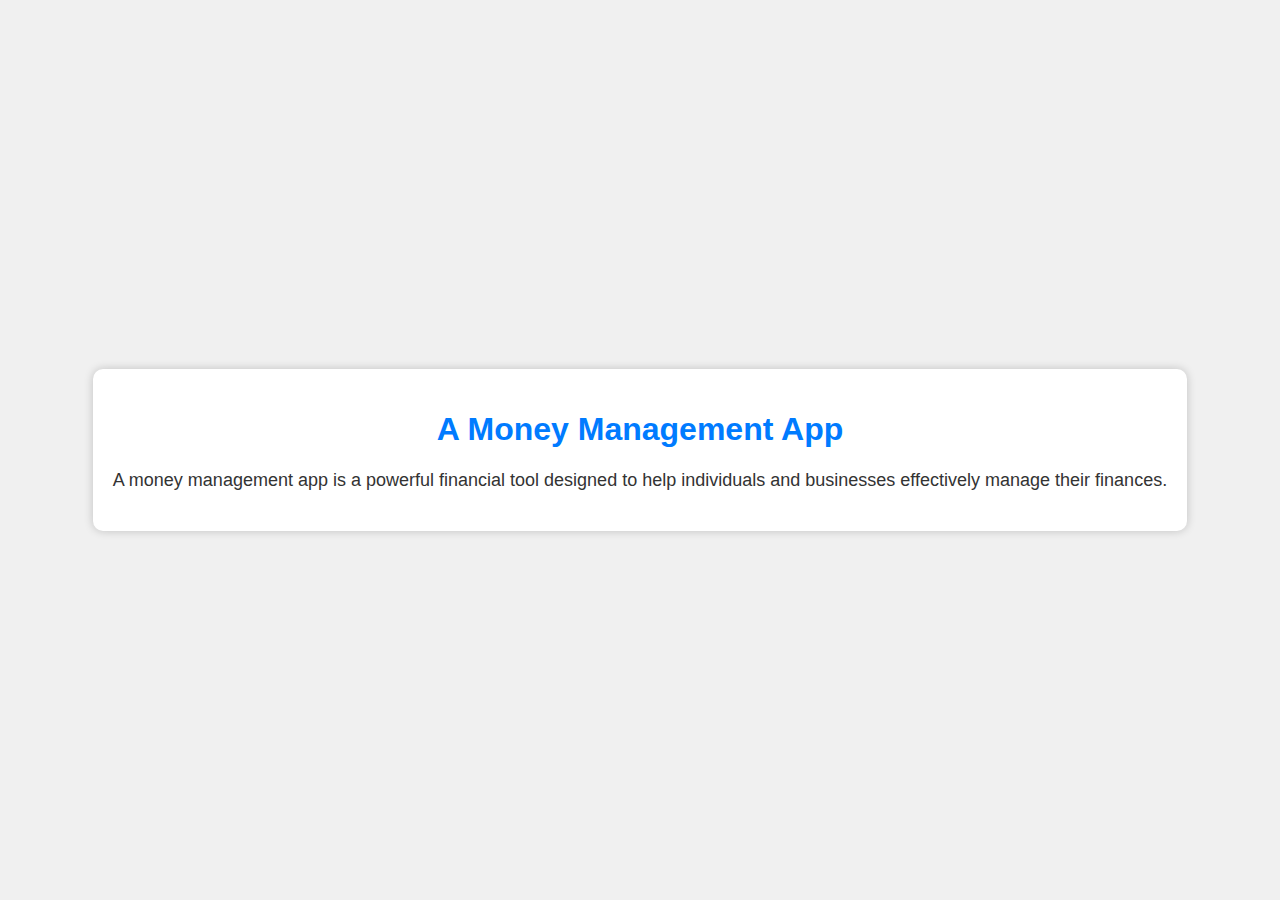
<file: about.html>
<!DOCTYPE html>
<html lang="en">
<head>
    <meta charset="UTF-8">
    <meta name="viewport" content="width=device-width, initial-scale=1.0">
    <title>Money Management App</title>
    <style>
        body {
            font-family: Arial, sans-serif;
            background-color: #f0f0f0;
            margin: 0;
            padding: 0;
            display: flex;
            justify-content: center;
            align-items: center;
            height: 100vh;
        }
        .container {
            text-align: center;
            padding: 20px;
            background-color: #fff;
            border-radius: 10px;
            box-shadow: 0 0 10px rgba(0, 0, 0, 0.2);
        }
        h1 {
            color: #007bff;
            margin-bottom: 20px;
        }
        p {
            font-size: 18px;
            line-height: 1.4;
            color: #333;
        }
    </style>
</head>
<body>
    <div class="container">
        <h1>A Money Management App</h1>
        <p>A money management app is a powerful financial tool designed to help individuals and businesses effectively manage their finances.</p>
    </div>
</body>
</html>
</file>
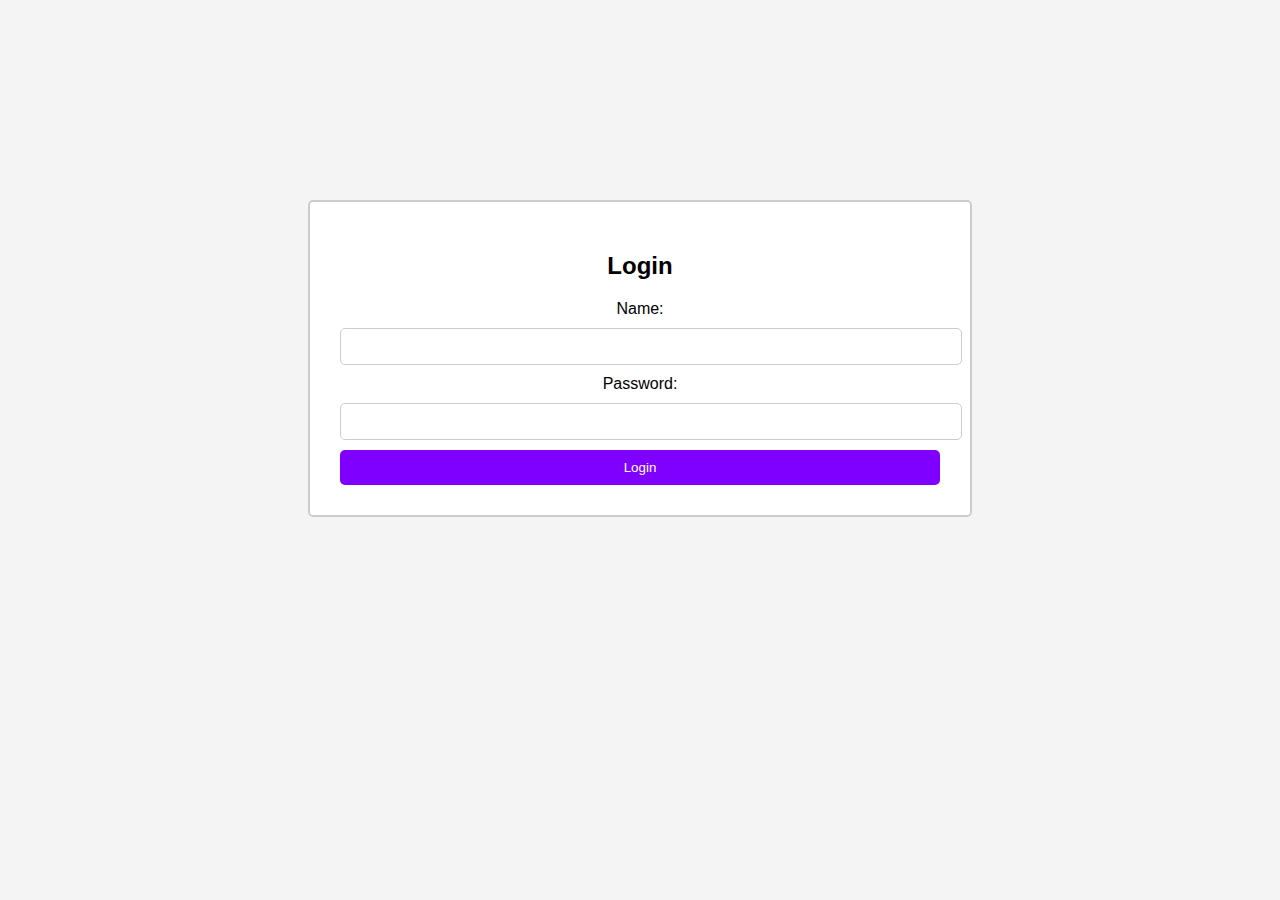
<file: login.html>
<!DOCTYPE html>
<html lang="en">
<head>
    <meta charset="UTF-8">
    <meta name="viewport" content="width=device-width, initial-scale=1.0">
    <title>Login</title>
    <style>
        body {
            font-family: Arial, sans-serif;
            background-color: #f4f4f4;
            text-align: center;
        }
        .login-container {
            width: 600px;
            margin: 0 auto;
            margin-top: 200px;
            background-color: #ffffff;
            padding: 30px;
            border: 2px solid #ccc;
            border-radius: 5px;
        }
        input[type="text"], input[type="password"] {
            width: 100%;
            padding: 10px;
            margin: 10px 0;
            border: 1px solid #ccc;
            border-radius: 5px;
        }
        input[type="submit"] {
            width: 100%;
            padding: 10px;
            background-color: #7F00FF;
            color: #fff;
            border: none;
            border-radius: 5px;
            cursor: pointer;
        }
    </style>
</head>
<body>
    <div class="login-container">
        <h2>Login</h2>
        <form action="#" method="POST">
            <label for="username">Name:</label>
            <input type="text" id="username" name="username" required>

            <label for="password">Password:</label>
            <input type="password" id="password" name="password" required>

            <input type="submit" value="Login">
        </form>
    </div>
</body>
</html>
</file>
